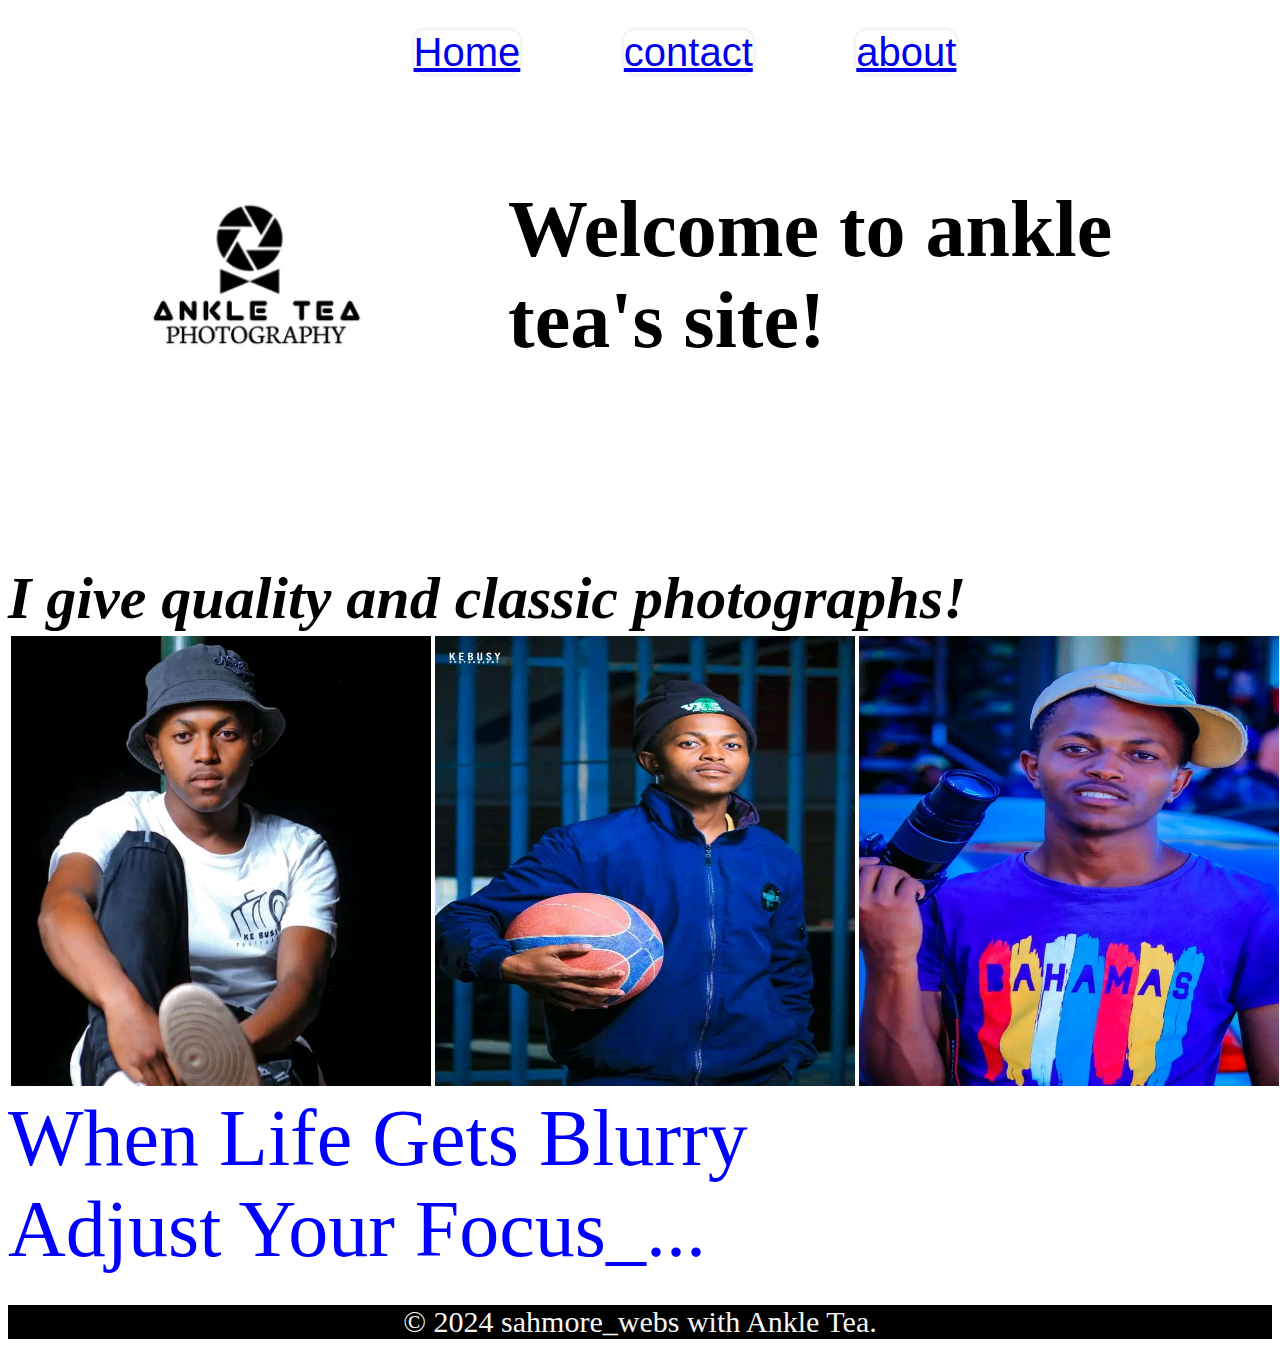
<file: Ankle Tea/index.html>
<!DOCTYPE html>
<html>
<head>
    <meta name="viewport" content="width=device-width, initial-scale=1.0">
    <title>ANKLE TEA PHOTOGRAPHY</title>
    <link rel="stylesheet" href="style.css"/>
</head>
<body>
    <div class="navigation">
        <nav>
            <ul class="index">
                <li><a href="index.html">Home</a></li>
                <li><a href="contacts.html">contact</a></li>
                <li><a href="about.html">about</a></li>
            </ul>
        </nav>         
    </div>
    <header class="index">
        <img src="tea1.jpg"/>
        <h1>Welcome to ankle tea's site!</h1>
        <p1><b>I give quality and classic photographs!</b></p1>
    </header>
   
    <table>

        <tr> 
            <th><article>
             <img src="FB_IMG_17272244541444300.jpg"/>
            </article></th>
           
            <th><article>
                <img src="FB_IMG_17272190481422908.jpg" alt="ke busy"> 
            </article></th>
            <th><article>
                <img src="FB_IMG_17272244903635268.jpg" alt="KE BUSY">
            </article></th>
            
        </tr>    
    </table>
   <p2>When Life Gets Blurry<br> Adjust Your Focus_...</p2>
   <footer>
        <p>&copy; 2024 sahmore_webs with Ankle Tea. </p>
   </footer>
</body>
</html>
</file>
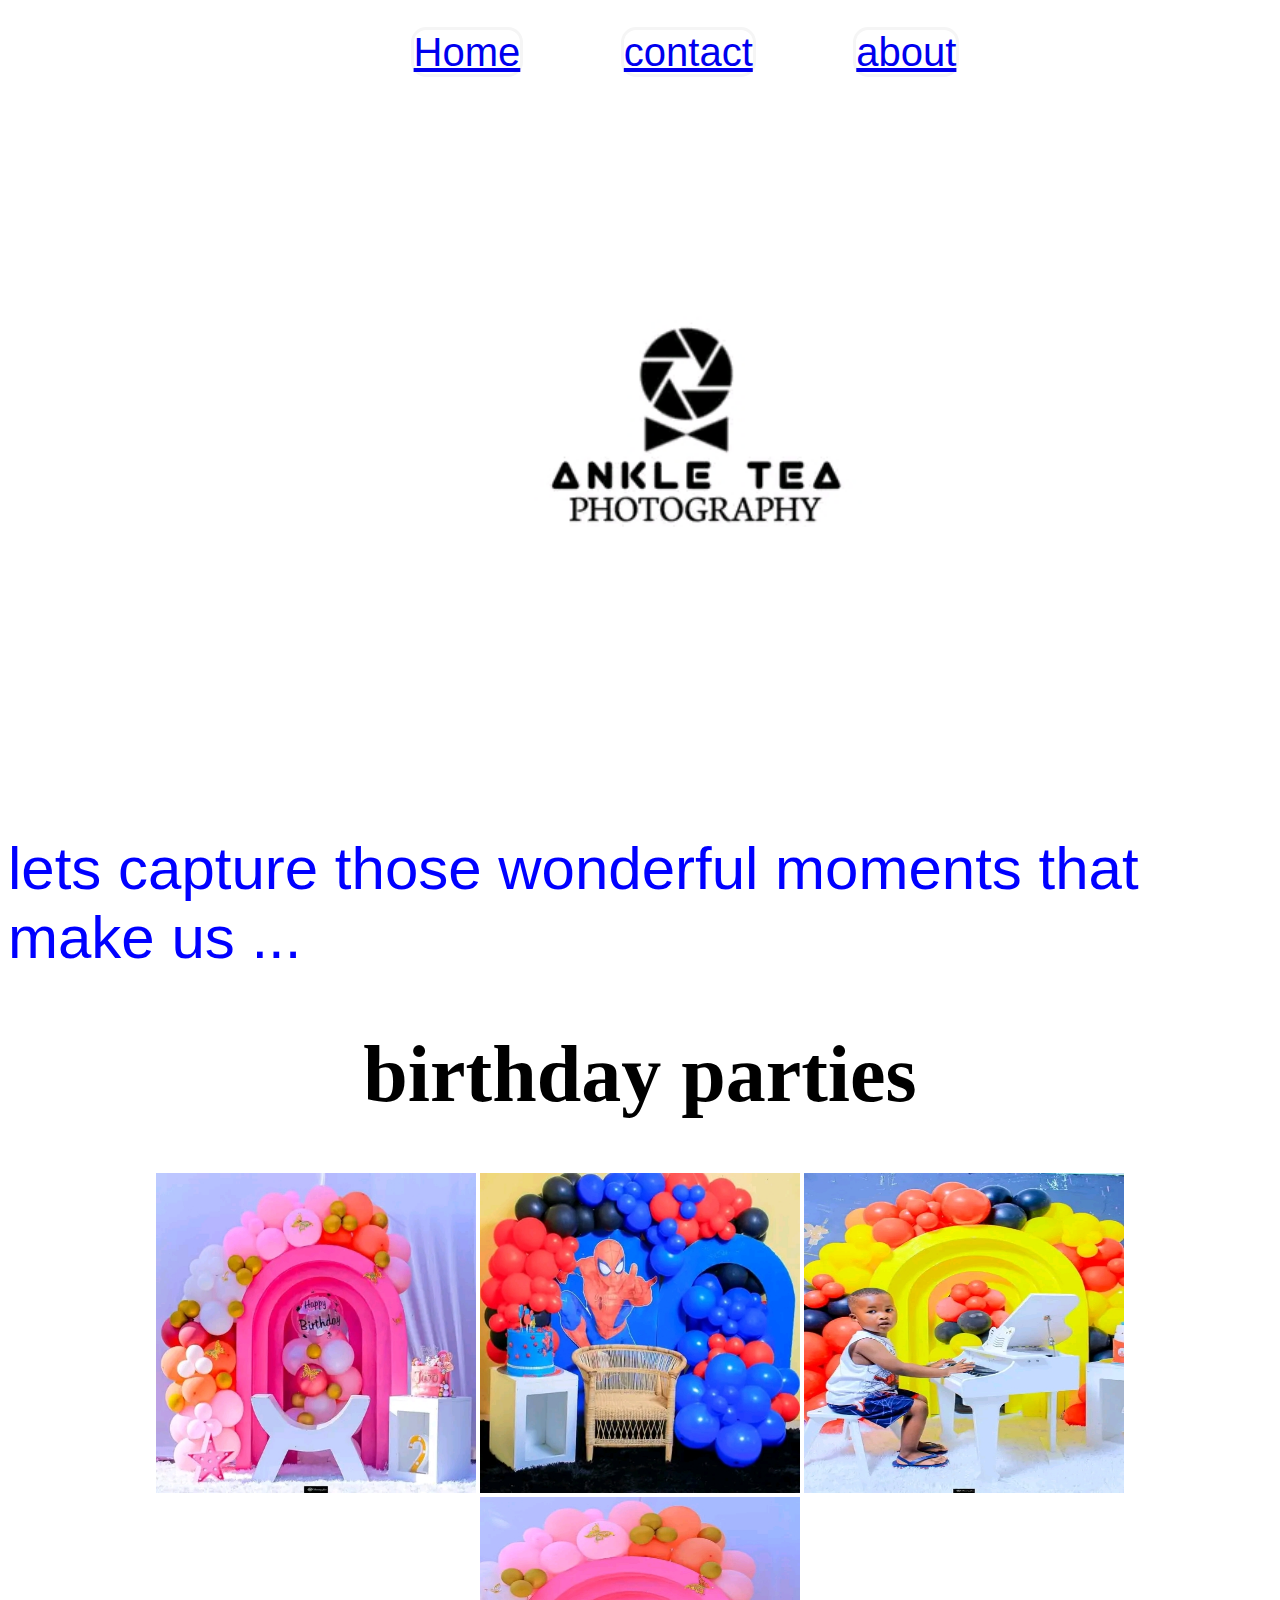
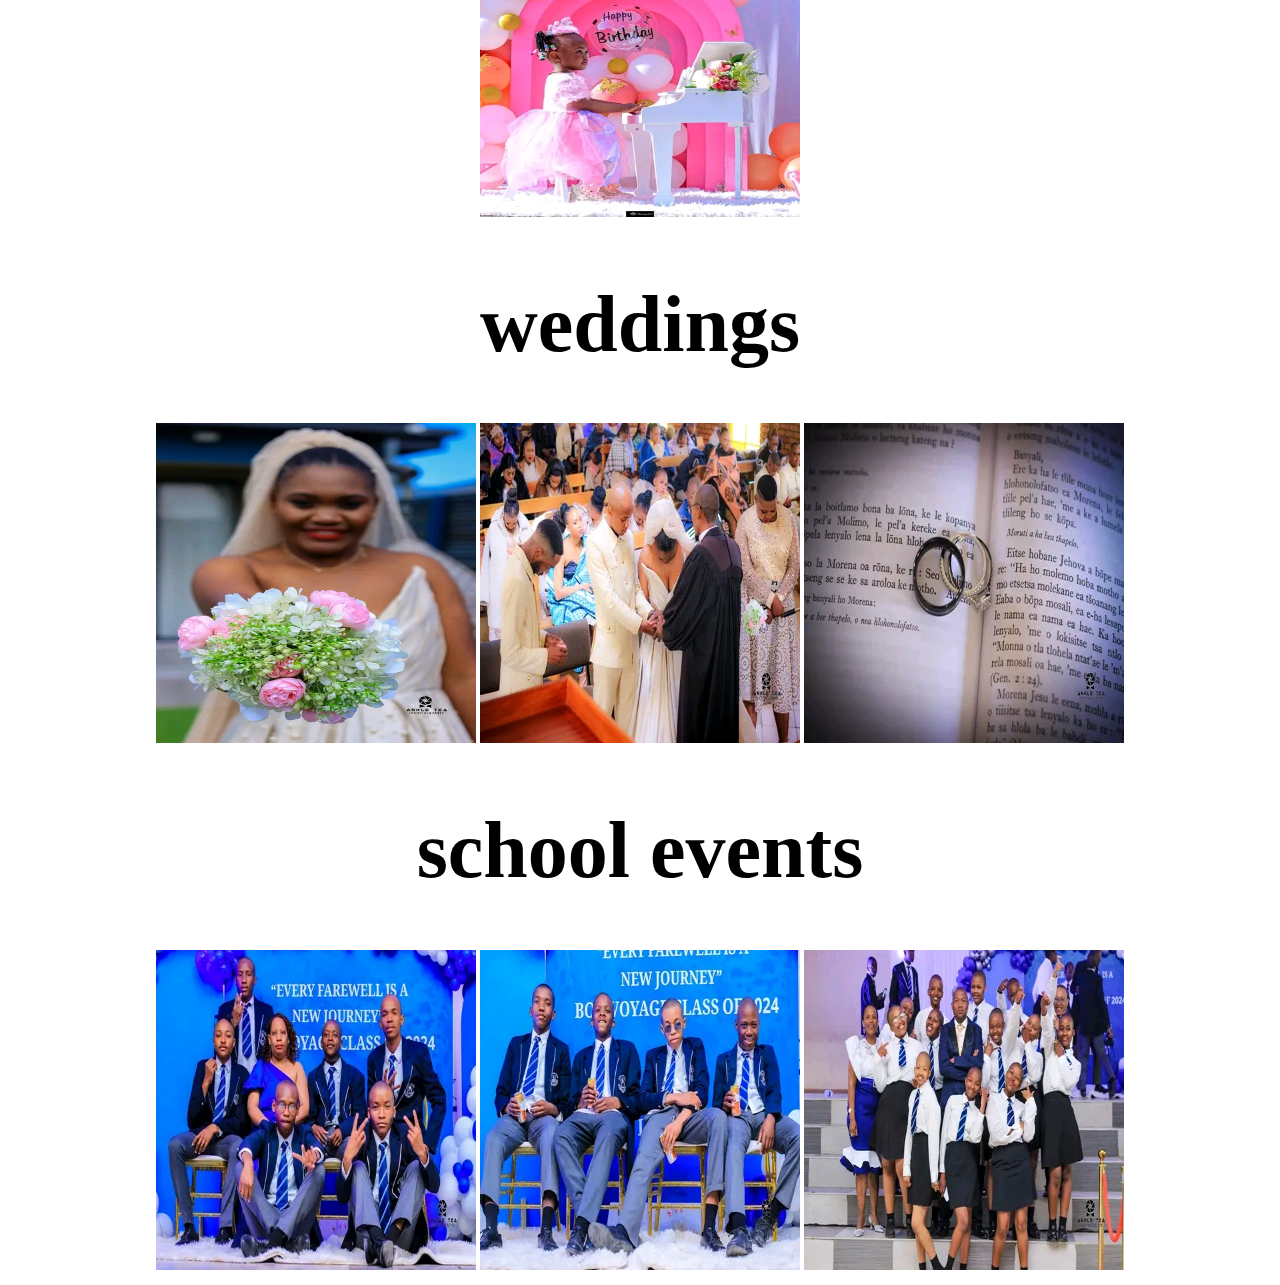
<file: Ankle Tea/about.html>
<!DOCTYPE html>
<html lang="en">
<head>
    <meta charset="UTF-8">
    <meta name="viewport" content="width=device-width, initial-scale=1.0">
    <title>about Ankle Tea</title>
    <link rel="stylesheet" href="style.css"/>
</head>
<body>
    <header>
    <div class="navigation">
        <nav>
            <ul class="about">
                <li><a href="index.html">Home</a></li>
                <li><a href="contacts.html">contact</a></li>
                <li><a href="about.html">about</a></li>
            </ul>
        </nav>         
    </div>
    </header>
    <header class="intro">
        <img src="tea1.jpg" alt="ke busy">
    </header>
    <table class="birthday">
        <p5>lets capture those wonderful moments that make us ...</p5>
       
        <tr>
            <th><h1>birthday parties</h1><article>
                <img src="bday1.jpg">
                <img src="bday2.jpg" alt="">
                <img src="bday3.jpg" alt="">
                <img src="bday4.jpg" alt=""><B></B>
            </article></th>
        </tr>
       
        <tr>
            <th><h1>weddings</h1><article>
                <img src="mosali.jpg" alt="">
                <img src="wedding1.jpg" alt="">
                <img src="reng.jpg" alt="">

            </article></th>
        </tr>

        <tr>
            <th><h1>school events</h1><article class="tshakholo">
                <img src="tshakholo high1.jpg" alt="">
                <img src="pois.jpg" alt="">
                <img src="girls.jpg" alt="">

            </article></th>
        </tr>
    </table>
   
</body>
</html>
</file>
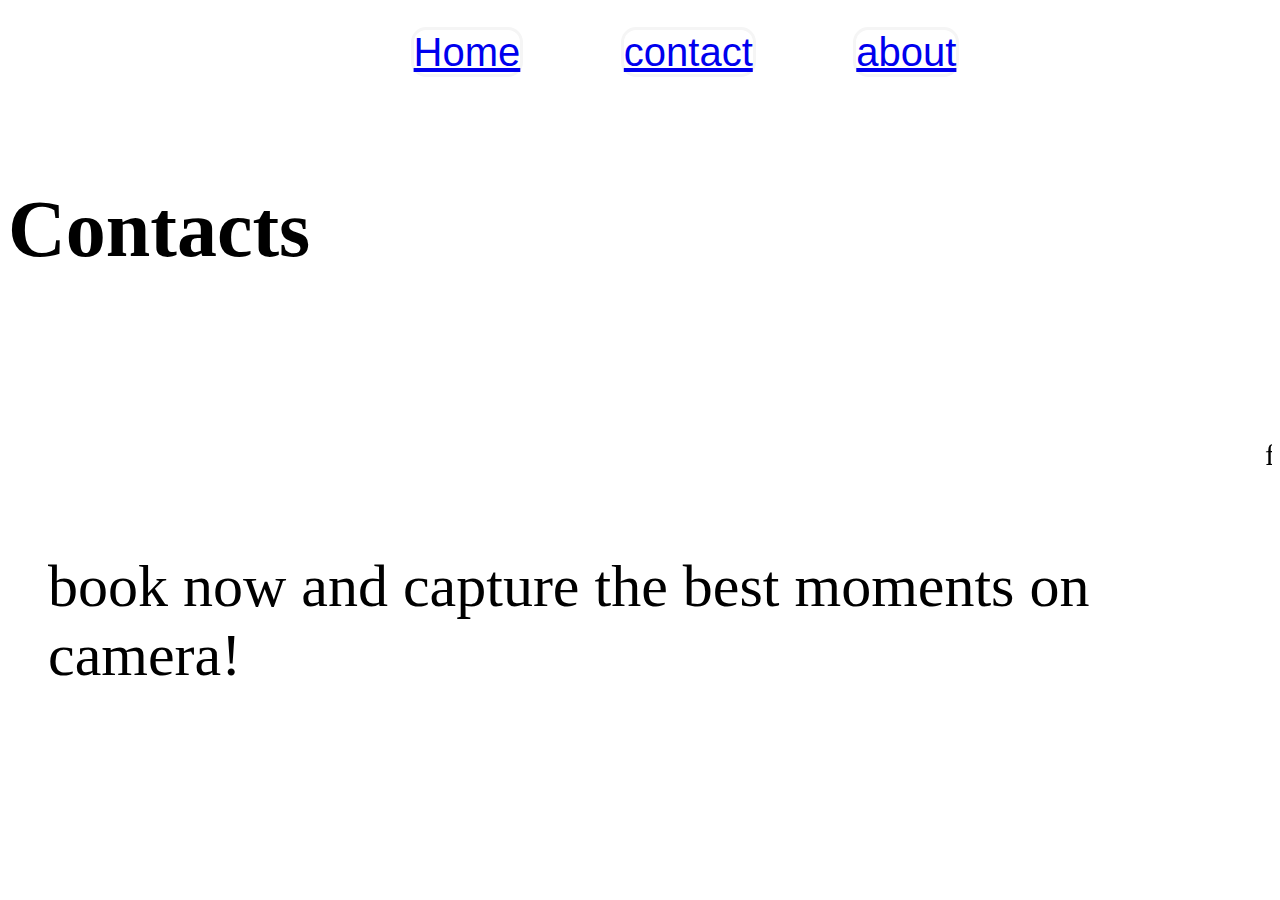
<file: Ankle Tea/contacts.html>
<!DOCTYPE html>
<html lang="en">
<head>
    <meta name="viewport" content="width=device-width, initial-scale=1.0">
    <title>contacts</title>
    <link rel="stylesheet" href="style.css">
</head>

<body >
    <element class="main">
    <div class="navigation">
        <nav>
            <ul>
                    <li><a href="index.html">Home</a></li>
                    <li><a href="contacts.html">contact</a></li>
                    <li><a href="about.html">about</a></li>
            </ul>
        </nav>         
    </div>
    <h1>Contacts</h1>
    <element class="contacts">
        <ul>
            <marquee behavior="" direction="">
            <li><img src="call.png" alt="images" style width="10px"/>63531101</li>
            <li><img src="WhatsApp_icon.png">57673366</li>
            <li><img src="images (1).png"/>Matee Thamae</li>
            <li><img src="download.jpeg">mateethamae@gmail.com</li>
            <li>feel free to contact us...</li>
            </marquee>
        </ul>
        
    </element>
    <section class="best">
        <p>book now and capture the best moments on camera! </p>
    </section>
</element> 
</body>

</html>
</file>
<file: Ankle Tea/style.css>
h1{
    font-family: Algerian;
    font-size: 80px;
    align-items: center;
    color: black;
    
}

p1{
    font-style: italic;
    font-size: 60px;
    color: black;
    float: left;
}

p5{
    font-size: 60px;
    font-family: arial;
    color: blue;
}

.tshakholo img{
    width: 250px;
    height: 350px;
}

img{
    width: 420px;
    height: 450px;
}

body{
    background-color: white;
    background-size: cover;
}

.birthday img{
    width: 320px;
    height: 320px;
}

nav{
    font-size: 30px;
    background-color: transparent;
    height: 100px;
    margin-top: 0%;
    text-align: center;

}

li a{
    margin-left: 70px;
    text-align: center;
    
}

.index img{
    width: 500px;
    height: 500px;
    float: left;
    margin-top: -120px;
}

.index img:hover{
    border: blue;
}

.intro img{
    width: 700px;
    height: 700px;
    margin-left: 340px;
}
a{
    font-family: arial;
    margin-top: 30px;
    margin-right: 20px;
    background-color: transparent;
    border: 3px solid,whitesmoke;
    border-radius: 0.4cm;
    font-size: 40px;
}

a:hover{
    background-color: whitesmoke;
    border: whitesmoke;
    box-shadow: 0 0 100px pink;
}

li{
    list-style: none;
    display: inline;
    margin-top: 20px;
    list-style: lower-alpha;
}

.contacts img{
    width: 70px;
    height: 70px;
}

.contacts li{
    font-size: 30px;
}

p2{
    font-size: 80px;
    font-family: times new roman;
    color: blue;
}

footer{
    background-color: black;
    color: whitesmoke;
    font-size: 30px;
    text-align: center;
}

p3{
    font-size: 70px;
    font-family: cooper black;
    float: right;
    margin-right: 300px;
    margin-top: 1px;
}

.contacts ul li{
    float: left;
    text-align: left;
    display: inline-flex;
    margin-left: 40px;

}

.best p{
    font-family: cooper black;
    font-size: 60px;
    margin-left: 40px;
    float: left;
}

.main body{
    background-image: url(backgro.jpg);
}
</file>
